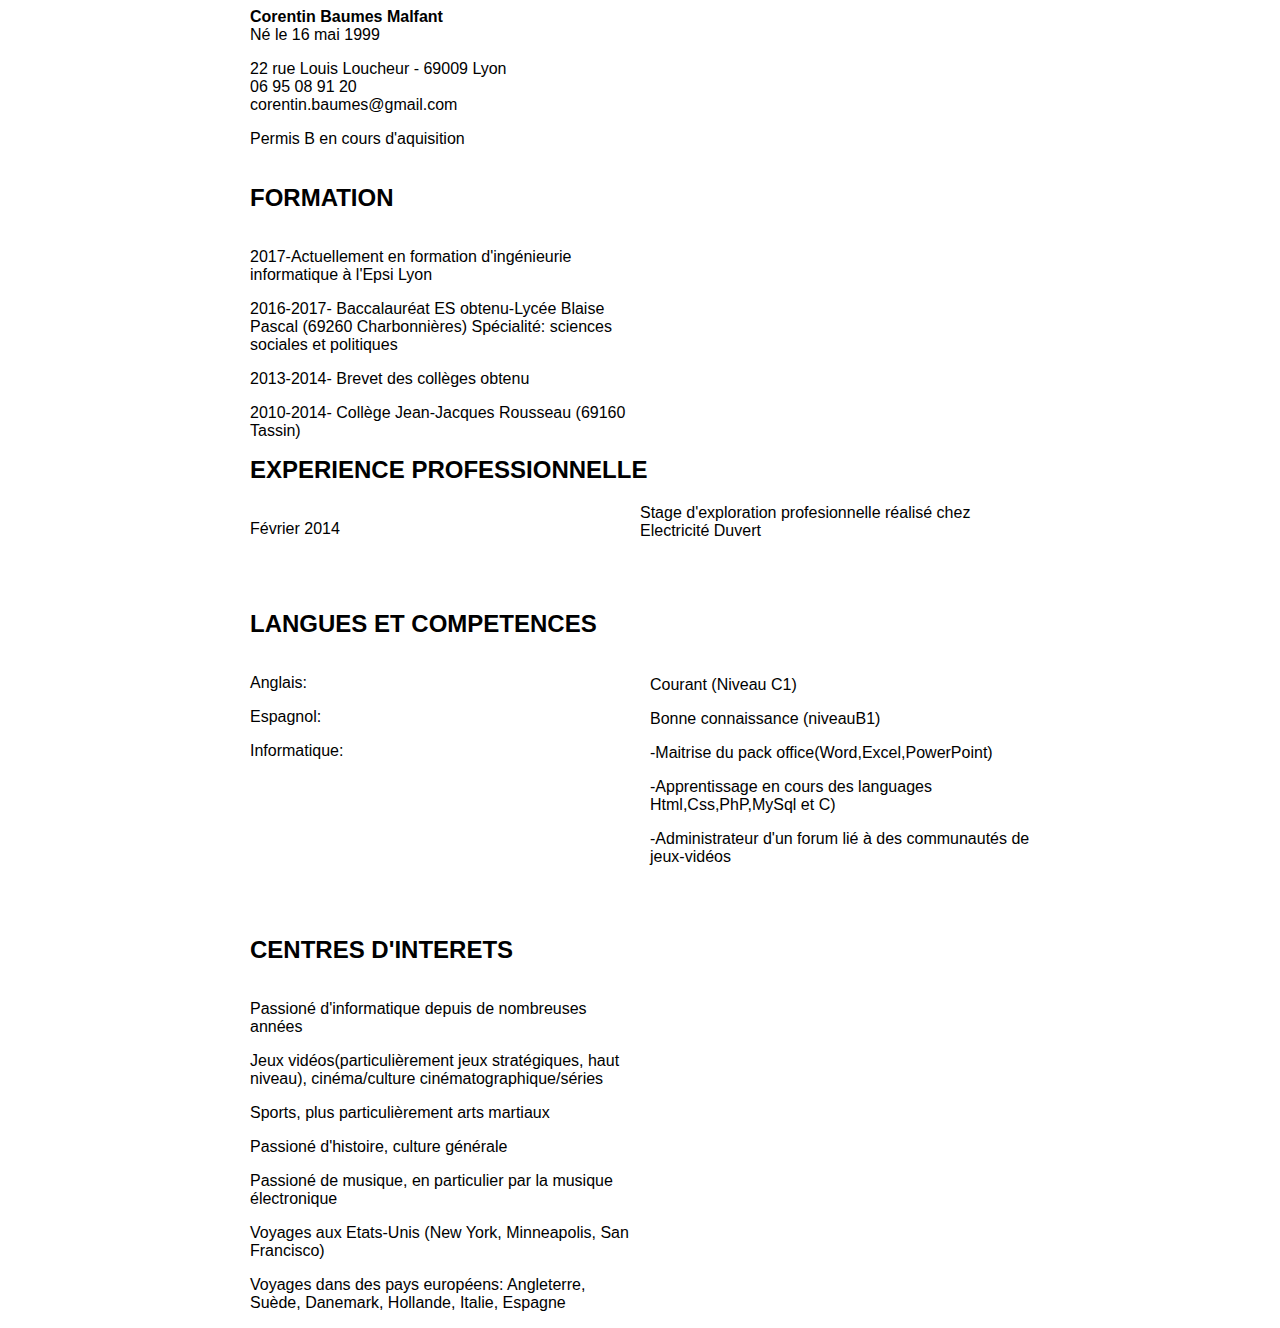
<file: Cv.html>
<html>
  <head>
      <title> </title>
      <meta charset="utf-8"/ />
      <link rel = "stylesheet" href = "Cv.css"
  </head>
  <body>
      <div class="page">
        <div class="">
          <div class= "">
            <p><strong>Corentin Baumes Malfant</strong><br/>
              Né le 16 mai 1999</p>
              <p>22 rue Louis Loucheur - 69009 Lyon<br/>
              06 95 08 91 20<br/>
              corentin.baumes@gmail.com</p>
              <p>Permis B en cours d'aquisition</p>
        </div>
        <div class="section">
        <div id="container">
          <div class="info">
        <h2>FORMATION</h2>
          <div class="sec-gauche">
            <p>2017-Actuellement en formation d'ingénieurie informatique à l'Epsi Lyon</p>
            <p>2016-2017- Baccalauréat ES obtenu-Lycée Blaise Pascal (69260 Charbonnières)
            Spécialité: sciences sociales et politiques</p>
            <p>2013-2014- Brevet des collèges obtenu</p>
            <p>2010-2014- Collège Jean-Jacques Rousseau (69160 Tassin)</p>
          </div>
          </div>
          </div>
        </div>
      </div>
        <div class="section">
        </br>
            <h2>EXPERIENCE PROFESSIONNELLE</h2>
            <div class="sec-gauche">
              <p>Février 2014</p>
            </div>
            <div class="secdroite">
              <p>Stage d'exploration profesionnelle réalisé chez Electricité Duvert</p>
            </div>
        </div>
        <div class="section">
          <h2>LANGUES ET COMPETENCES</h2>
            <div class="sec-gauche">
              <p>Anglais: <br/></p>
                <p>Espagnol: </p>
              <p>Informatique: </p>
            </div>
            <div class="sec-droite2">
              <p>Courant (Niveau C1)</p>
              <p>Bonne connaissance (niveauB1)</p>
              <p>-Maitrise du pack office(Word,Excel,PowerPoint)</p>

              <p>-Apprentissage en cours des languages Html,Css,PhP,MySql et C)</p>
              <p>-Administrateur d'un forum lié à des communautés de jeux-vidéos</p>
            </div>
          </div>
          <div class="section">
            <h2>CENTRES D'INTERETS</h2>
            <div class="sec-gauche">
              <p>Passioné d'informatique depuis de nombreuses années</p>
              <p>Jeux vidéos(particulièrement jeux stratégiques, haut niveau), cinéma/culture cinématographique/séries</p>
              <p>Sports, plus particulièrement arts martiaux</p>
              <p>Passioné d'histoire, culture générale</p>
              <p>Passioné de musique, en particulier par la musique électronique</p>
              <p>Voyages aux Etats-Unis (New York, Minneapolis, San Francisco)
              <p>Voyages dans des pays européens: Angleterre, Suède, Danemark, Hollande, Italie, Espagne</p>
          </div>
        </div>
      </div>
 </body>
</html>
</file>
<file: Cv.css>
.page{
    width :  780px;
    margin: auto;
    font-size : 16px;
    font-family : 'Source sans Pro',cursive, Tahoma, sans-serif;
  }


.info{
  float: left;
}
.section{
     margin-bottom: 70px;
}
.sec-gauche{
     float: left;
     width: 50%;
}
.sec-droite{
        margin-left : 150px;
        width: 50%;
}

.sec-droite2{
        margin-left : 400px;
        width: 50%;
        padding-top: 2px;
}



#container {
  width: 100%;
}
</file>
